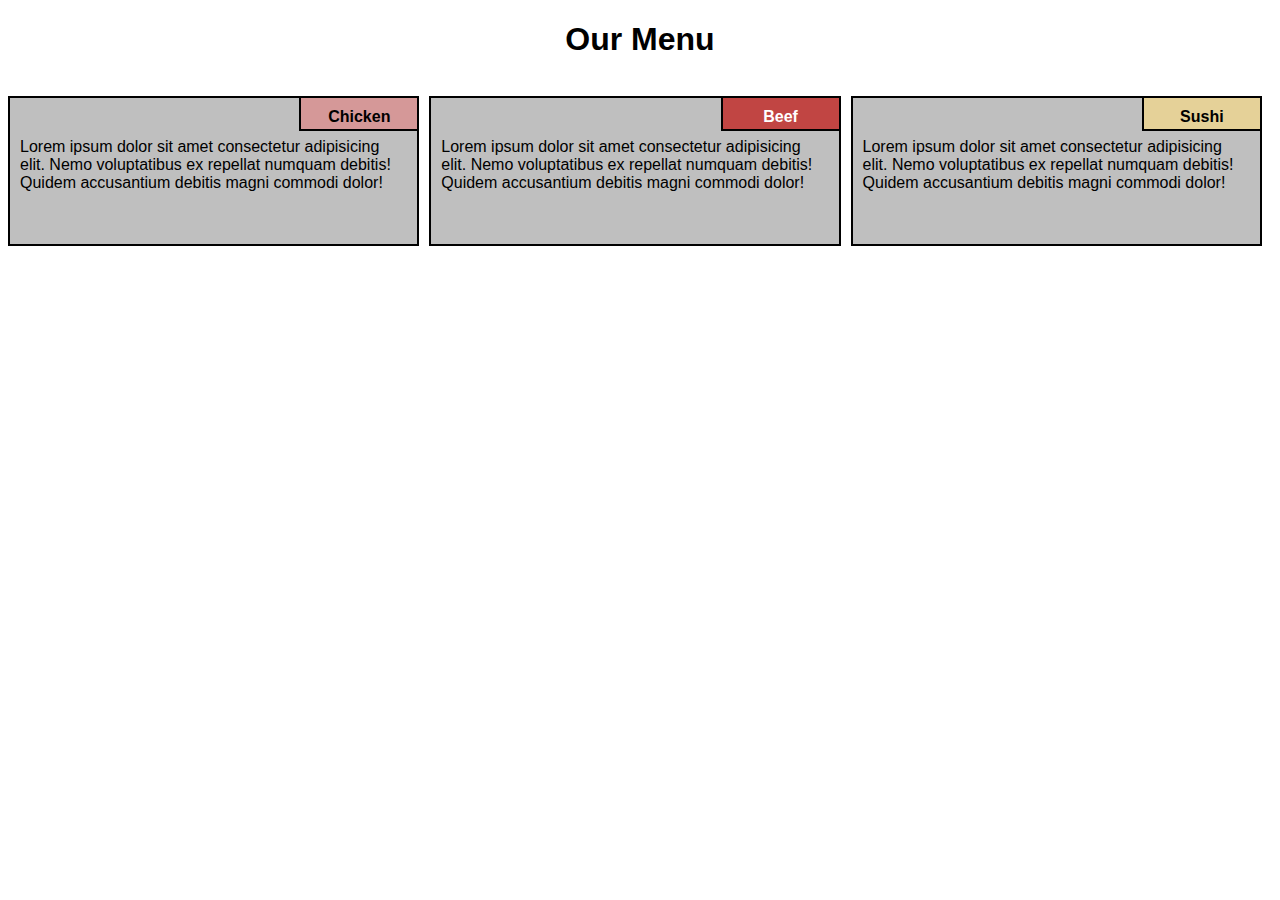
<file: module2-solution/index.html>
<!DOCTYPE html>
<html lang="en">
  <head>
    <meta charset="UTF-8" />
    <meta http-equiv="X-UA-Compatible" content="IE=edge" />
    <meta name="viewport" content="width=device-width, initial-scale=1.0" />
    <link rel="stylesheet" href="styles.css" />
    <title>Assignment Module 2</title>
  </head>

  <body>
    <h1>Our Menu</h1>
    <div class="row">
      <div class="col-lg-4 col-md-6 col-sm-12" id="container">
        <p class="title1">Chicken</p>
        <p>
          Lorem ipsum dolor sit amet consectetur adipisicing elit. Nemo
          voluptatibus ex repellat numquam debitis! Quidem accusantium debitis
          magni commodi dolor!
        </p>
      </div>

      <div class="col-lg-4 col-md-6 col-sm-12" id="container">
        <p class="title2">Beef</p>
        <p>
          Lorem ipsum dolor sit amet consectetur adipisicing elit. Nemo
          voluptatibus ex repellat numquam debitis! Quidem accusantium debitis
          magni commodi dolor!
        </p>
      </div>

      <div class="col-lg-4 col-md-6 col-sm-12" id="container">
        <p class="title3">Sushi</p>
        <p class="text">
          Lorem ipsum dolor sit amet consectetur adipisicing elit. Nemo
          voluptatibus ex repellat numquam debitis! Quidem accusantium debitis
          magni commodi dolor!
        </p>
      </div>
    </div>
  </body>
</html>
</file>
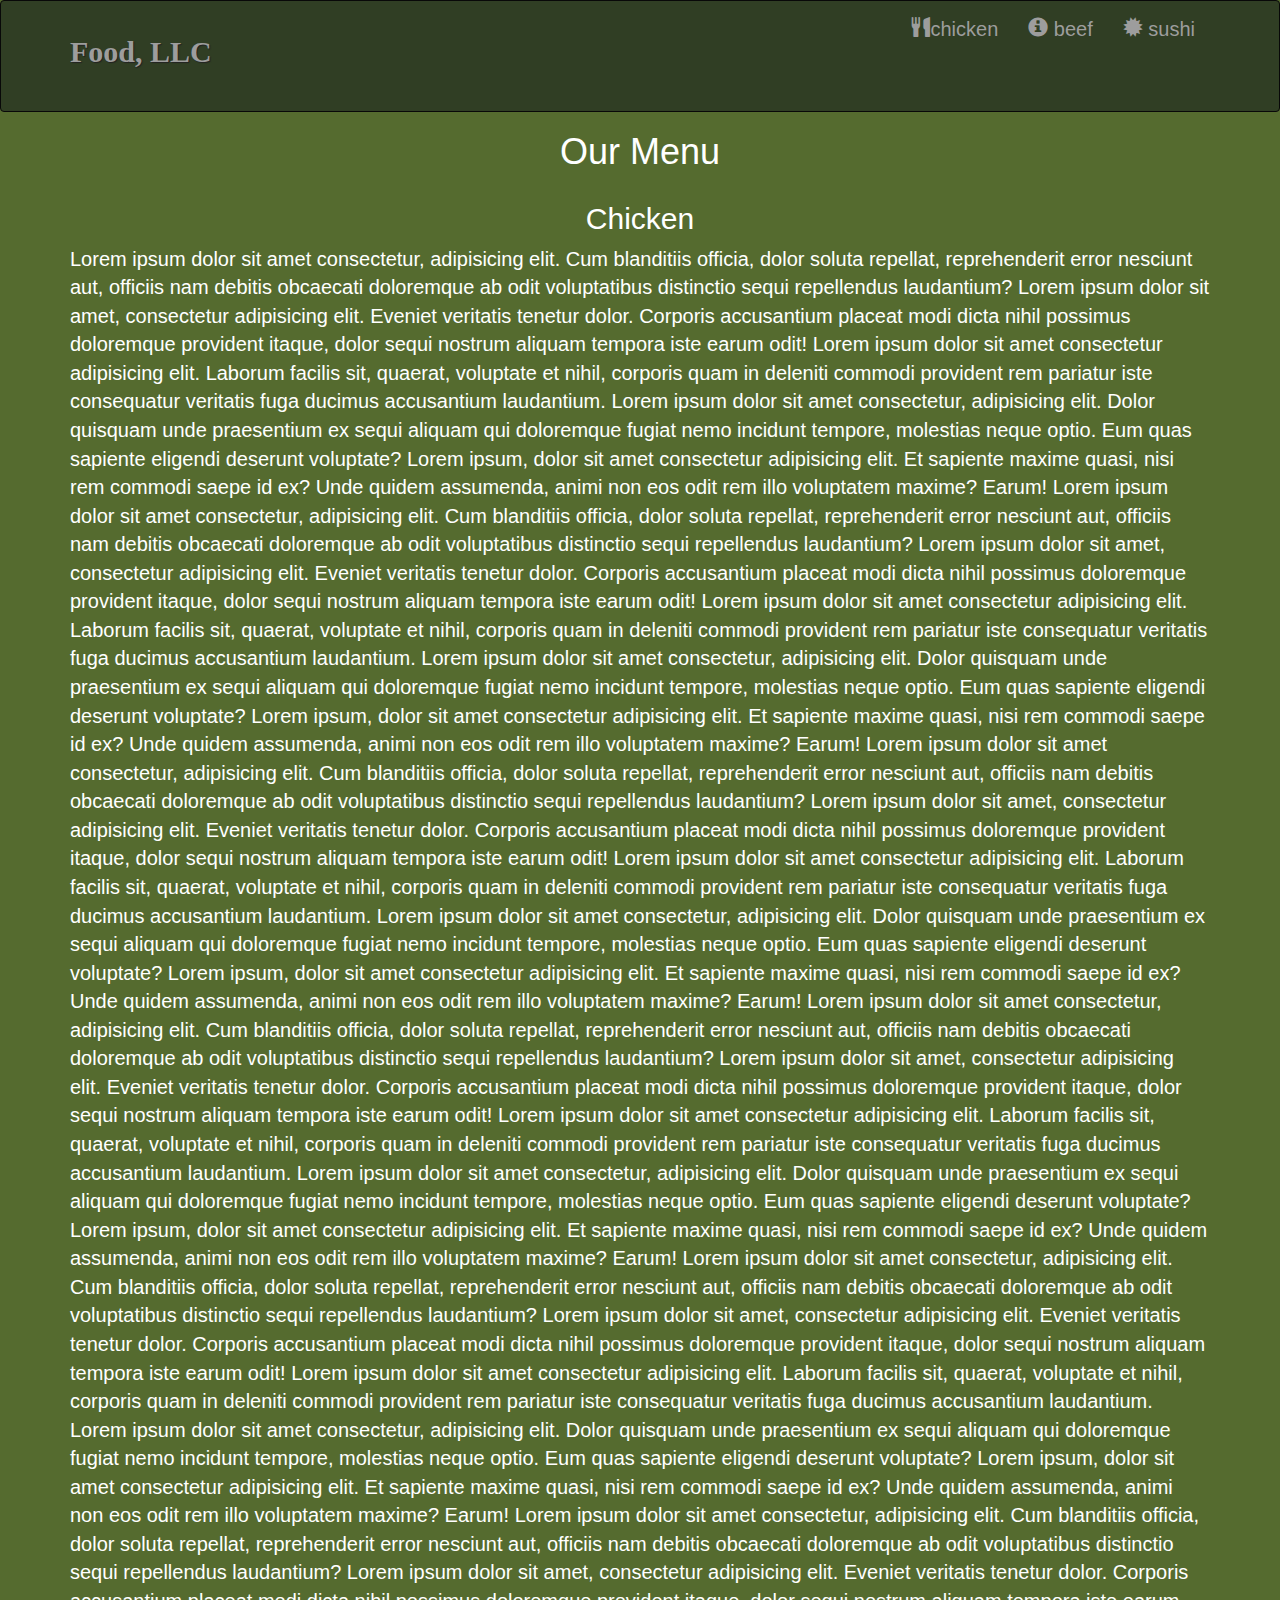
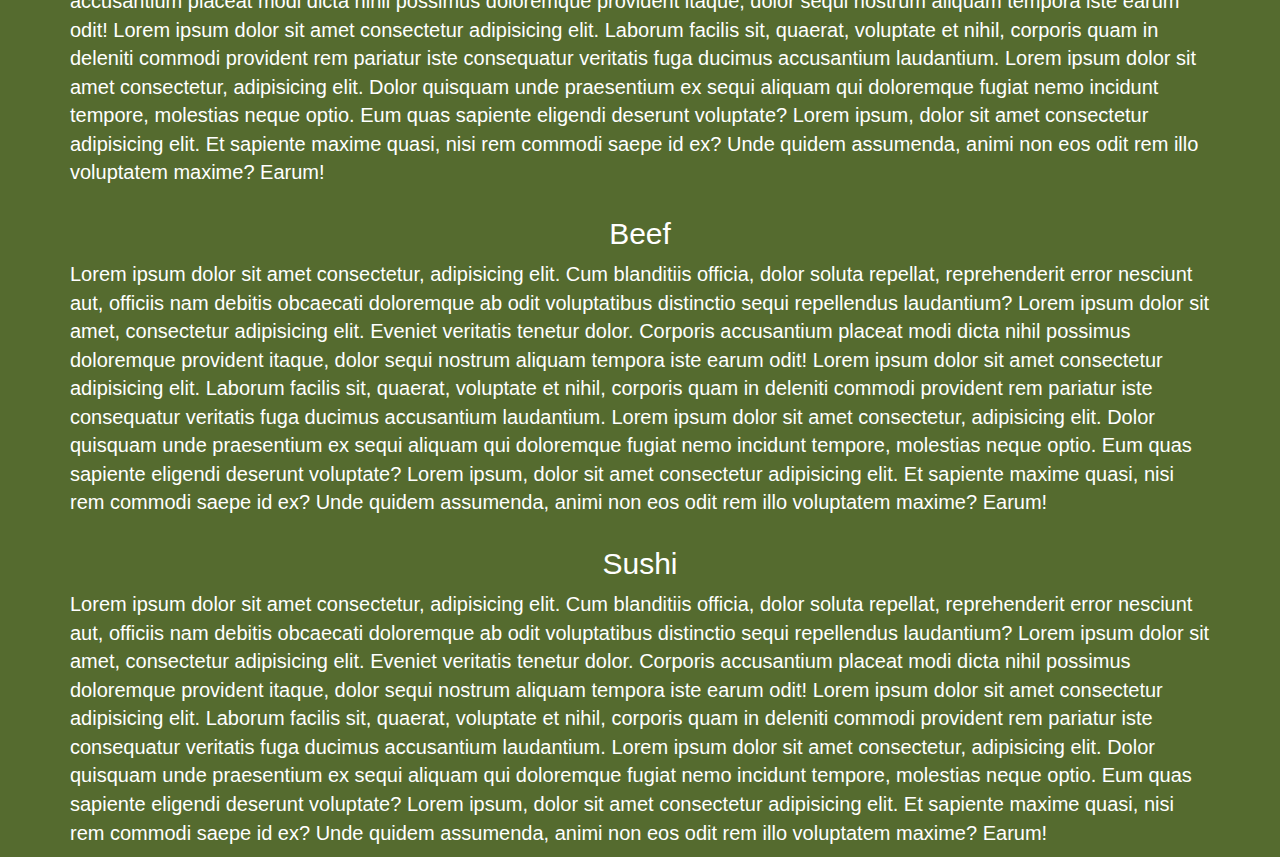
<file: module3_solution/index.html>
<!DOCTYPE html>
<html lang="en">
  <head>
    <meta charset="UTF-8" />
    <meta http-equiv="X-UA-Compatible" content="IE=edge" />
    <meta name="viewport" content="width=device-width, initial-scale=1.0" />
    <title>Food, LLC</title>
    <link
      rel="stylesheet"
      href="https://maxcdn.bootstrapcdn.com/bootstrap/3.4.1/css/bootstrap.min.css"
    />
    <link rel="stylesheet" href="css/styles.css" />
    <script src="https://ajax.googleapis.com/ajax/libs/jquery/3.5.1/jquery.min.js"></script>
    <script src="https://maxcdn.bootstrapcdn.com/bootstrap/3.4.1/js/bootstrap.min.js"></script>
  </head>
  <body>
    <header>
      <nav class="navbar navbar-inverse">
        <div class="container">
          <div class="navbar-header">
            <button
              type="button"
              class="navbar-toggle"
              data-toggle="collapse"
              data-target="#myNavbar"
            >
              <span class="icon-bar"></span>
              <span class="icon-bar"></span>
              <span class="icon-bar"></span>
            </button>
            <a class="navbar-brand" href="#">Food, LLC</a>
          </div>
          <div class="collapse navbar-collapse" id="myNavbar">
            <ul class="nav navbar-nav navbar-right">
              <li style>
                <a href="#chicken">
                  <span class="glyphicon glyphicon-cutlery"></span>chicken</a
                >
              </li>
              <li>
                <a href="#beef">
                  <span class="glyphicon glyphicon-info-sign"></span> beef</a
                >
              </li>
              <li>
                <a href="#sushi">
                  <span class="glyphicon glyphicon-certificate"></span> sushi</a
                >
              </li>
            </ul>
          </div>
        </div>
      </nav>
    </header>
    <h1><p class="text-center">Our Menu</p></h1>
    <div id="main-content" class="container">
      <div id="home-tiles" class="row">
          <div class="col-md-12 col-sm-12 col-xs-12">
                <p id="chicken">
              <h2>Chicken</h2>
                  Lorem ipsum dolor sit amet consectetur, adipisicing elit. Cum blanditiis officia, dolor soluta repellat, reprehenderit error nesciunt aut, officiis nam debitis obcaecati doloremque ab odit voluptatibus distinctio sequi repellendus laudantium? Lorem ipsum dolor sit amet, consectetur adipisicing elit. Eveniet veritatis tenetur dolor.
                   Corporis accusantium placeat modi dicta nihil possimus doloremque provident itaque, dolor sequi nostrum aliquam tempora iste earum odit! Lorem ipsum dolor sit amet consectetur adipisicing elit. Laborum facilis sit, quaerat, voluptate et nihil, corporis quam in deleniti commodi provident rem pariatur iste consequatur veritatis fuga ducimus accusantium laudantium.
                   Lorem ipsum dolor sit amet consectetur, adipisicing elit. Dolor quisquam unde praesentium ex sequi aliquam qui doloremque fugiat nemo incidunt tempore, molestias neque optio. Eum quas sapiente eligendi deserunt voluptate?
                   Lorem ipsum, dolor sit amet consectetur adipisicing elit. Et sapiente maxime quasi, nisi rem commodi saepe id ex? Unde quidem assumenda, animi non eos odit rem illo voluptatem maxime? Earum! Lorem ipsum dolor sit amet consectetur, adipisicing elit. Cum blanditiis officia, dolor soluta repellat, reprehenderit error nesciunt aut, officiis nam debitis obcaecati doloremque ab odit voluptatibus distinctio sequi repellendus laudantium? Lorem ipsum dolor sit amet, consectetur adipisicing elit. Eveniet veritatis tenetur dolor.
                   Corporis accusantium placeat modi dicta nihil possimus doloremque provident itaque, dolor sequi nostrum aliquam tempora iste earum odit! Lorem ipsum dolor sit amet consectetur adipisicing elit. Laborum facilis sit, quaerat, voluptate et nihil, corporis quam in deleniti commodi provident rem pariatur iste consequatur veritatis fuga ducimus accusantium laudantium.
                   Lorem ipsum dolor sit amet consectetur, adipisicing elit. Dolor quisquam unde praesentium ex sequi aliquam qui doloremque fugiat nemo incidunt tempore, molestias neque optio. Eum quas sapiente eligendi deserunt voluptate?
                   Lorem ipsum, dolor sit amet consectetur adipisicing elit. Et sapiente maxime quasi, nisi rem commodi saepe id ex? Unde quidem assumenda, animi non eos odit rem illo voluptatem maxime? Earum! Lorem ipsum dolor sit amet consectetur, adipisicing elit. Cum blanditiis officia, dolor soluta repellat, reprehenderit error nesciunt aut, officiis nam debitis obcaecati doloremque ab odit voluptatibus distinctio sequi repellendus laudantium? Lorem ipsum dolor sit amet, consectetur adipisicing elit. Eveniet veritatis tenetur dolor.
                   Corporis accusantium placeat modi dicta nihil possimus doloremque provident itaque, dolor sequi nostrum aliquam tempora iste earum odit! Lorem ipsum dolor sit amet consectetur adipisicing elit. Laborum facilis sit, quaerat, voluptate et nihil, corporis quam in deleniti commodi provident rem pariatur iste consequatur veritatis fuga ducimus accusantium laudantium.
                   Lorem ipsum dolor sit amet consectetur, adipisicing elit. Dolor quisquam unde praesentium ex sequi aliquam qui doloremque fugiat nemo incidunt tempore, molestias neque optio. Eum quas sapiente eligendi deserunt voluptate?
                   Lorem ipsum, dolor sit amet consectetur adipisicing elit. Et sapiente maxime quasi, nisi rem commodi saepe id ex? Unde quidem assumenda, animi non eos odit rem illo voluptatem maxime? Earum! Lorem ipsum dolor sit amet consectetur, adipisicing elit. Cum blanditiis officia, dolor soluta repellat, reprehenderit error nesciunt aut, officiis nam debitis obcaecati doloremque ab odit voluptatibus distinctio sequi repellendus laudantium? Lorem ipsum dolor sit amet, consectetur adipisicing elit. Eveniet veritatis tenetur dolor.
                   Corporis accusantium placeat modi dicta nihil possimus doloremque provident itaque, dolor sequi nostrum aliquam tempora iste earum odit! Lorem ipsum dolor sit amet consectetur adipisicing elit. Laborum facilis sit, quaerat, voluptate et nihil, corporis quam in deleniti commodi provident rem pariatur iste consequatur veritatis fuga ducimus accusantium laudantium.
                   Lorem ipsum dolor sit amet consectetur, adipisicing elit. Dolor quisquam unde praesentium ex sequi aliquam qui doloremque fugiat nemo incidunt tempore, molestias neque optio. Eum quas sapiente eligendi deserunt voluptate?
                   Lorem ipsum, dolor sit amet consectetur adipisicing elit. Et sapiente maxime quasi, nisi rem commodi saepe id ex? Unde quidem assumenda, animi non eos odit rem illo voluptatem maxime? Earum! Lorem ipsum dolor sit amet consectetur, adipisicing elit. Cum blanditiis officia, dolor soluta repellat, reprehenderit error nesciunt aut, officiis nam debitis obcaecati doloremque ab odit voluptatibus distinctio sequi repellendus laudantium? Lorem ipsum dolor sit amet, consectetur adipisicing elit. Eveniet veritatis tenetur dolor.
                   Corporis accusantium placeat modi dicta nihil possimus doloremque provident itaque, dolor sequi nostrum aliquam tempora iste earum odit! Lorem ipsum dolor sit amet consectetur adipisicing elit. Laborum facilis sit, quaerat, voluptate et nihil, corporis quam in deleniti commodi provident rem pariatur iste consequatur veritatis fuga ducimus accusantium laudantium.
                   Lorem ipsum dolor sit amet consectetur, adipisicing elit. Dolor quisquam unde praesentium ex sequi aliquam qui doloremque fugiat nemo incidunt tempore, molestias neque optio. Eum quas sapiente eligendi deserunt voluptate?
                   Lorem ipsum, dolor sit amet consectetur adipisicing elit. Et sapiente maxime quasi, nisi rem commodi saepe id ex? Unde quidem assumenda, animi non eos odit rem illo voluptatem maxime? Earum! Lorem ipsum dolor sit amet consectetur, adipisicing elit. Cum blanditiis officia, dolor soluta repellat, reprehenderit error nesciunt aut, officiis nam debitis obcaecati doloremque ab odit voluptatibus distinctio sequi repellendus laudantium? Lorem ipsum dolor sit amet, consectetur adipisicing elit. Eveniet veritatis tenetur dolor.
                   Corporis accusantium placeat modi dicta nihil possimus doloremque provident itaque, dolor sequi nostrum aliquam tempora iste earum odit! Lorem ipsum dolor sit amet consectetur adipisicing elit. Laborum facilis sit, quaerat, voluptate et nihil, corporis quam in deleniti commodi provident rem pariatur iste consequatur veritatis fuga ducimus accusantium laudantium.
                   Lorem ipsum dolor sit amet consectetur, adipisicing elit. Dolor quisquam unde praesentium ex sequi aliquam qui doloremque fugiat nemo incidunt tempore, molestias neque optio. Eum quas sapiente eligendi deserunt voluptate?
                   Lorem ipsum, dolor sit amet consectetur adipisicing elit. Et sapiente maxime quasi, nisi rem commodi saepe id ex? Unde quidem assumenda, animi non eos odit rem illo voluptatem maxime? Earum!
                </p> 
          </div>
          <div class="col-md-12 col-sm-12 col-xs-12">
            <p id="beef">
          <h2>Beef</h2>
              Lorem ipsum dolor sit amet consectetur, adipisicing elit. Cum blanditiis officia, dolor soluta repellat, reprehenderit error nesciunt aut, officiis nam debitis obcaecati doloremque ab odit voluptatibus distinctio sequi repellendus laudantium? Lorem ipsum dolor sit amet, consectetur adipisicing elit. Eveniet veritatis tenetur dolor.
               Corporis accusantium placeat modi dicta nihil possimus doloremque provident itaque, dolor sequi nostrum aliquam tempora iste earum odit! Lorem ipsum dolor sit amet consectetur adipisicing elit. Laborum facilis sit, quaerat, voluptate et nihil, corporis quam in deleniti commodi provident rem pariatur iste consequatur veritatis fuga ducimus accusantium laudantium.
               Lorem ipsum dolor sit amet consectetur, adipisicing elit. Dolor quisquam unde praesentium ex sequi aliquam qui doloremque fugiat nemo incidunt tempore, molestias neque optio. Eum quas sapiente eligendi deserunt voluptate?
               Lorem ipsum, dolor sit amet consectetur adipisicing elit. Et sapiente maxime quasi, nisi rem commodi saepe id ex? Unde quidem assumenda, animi non eos odit rem illo voluptatem maxime? Earum!
            </p> 
      </div>
      <div class="col-md-12 col-sm-12 col-xs-12">
        <p id="sushi">
      <h2>Sushi</h2>
          Lorem ipsum dolor sit amet consectetur, adipisicing elit. Cum blanditiis officia, dolor soluta repellat, reprehenderit error nesciunt aut, officiis nam debitis obcaecati doloremque ab odit voluptatibus distinctio sequi repellendus laudantium? Lorem ipsum dolor sit amet, consectetur adipisicing elit. Eveniet veritatis tenetur dolor.
           Corporis accusantium placeat modi dicta nihil possimus doloremque provident itaque, dolor sequi nostrum aliquam tempora iste earum odit! Lorem ipsum dolor sit amet consectetur adipisicing elit. Laborum facilis sit, quaerat, voluptate et nihil, corporis quam in deleniti commodi provident rem pariatur iste consequatur veritatis fuga ducimus accusantium laudantium.
           Lorem ipsum dolor sit amet consectetur, adipisicing elit. Dolor quisquam unde praesentium ex sequi aliquam qui doloremque fugiat nemo incidunt tempore, molestias neque optio. Eum quas sapiente eligendi deserunt voluptate?
           Lorem ipsum, dolor sit amet consectetur adipisicing elit. Et sapiente maxime quasi, nisi rem commodi saepe id ex? Unde quidem assumenda, animi non eos odit rem illo voluptatem maxime? Earum!
        </p> 
  </div>
        </div>
    </div>
  </body>
</html>
</file>
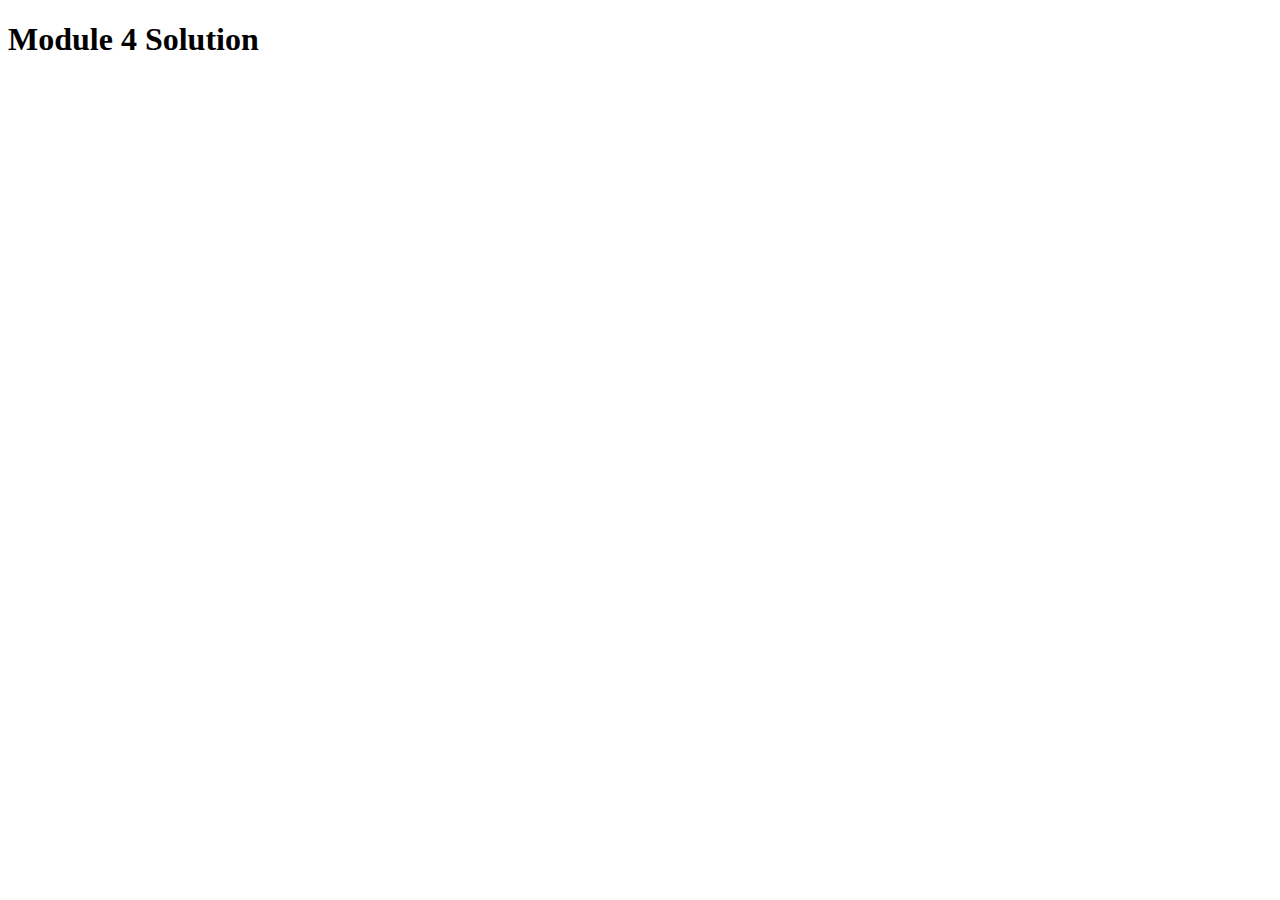
<file: module4-solution/index.html>
<!DOCTYPE html>
<html>
  <head>
    <meta charset="utf-8" />
    <title>Module 4 Solution Starter</title>
    <script src="SpeakHello.js"></script>
    <script src="SpeakGoodBye.js"></script>
    <script src="script.js"></script>
  </head>
  <body>
    <h1>Module 4 Solution</h1>
  </body>
</html>
</file>
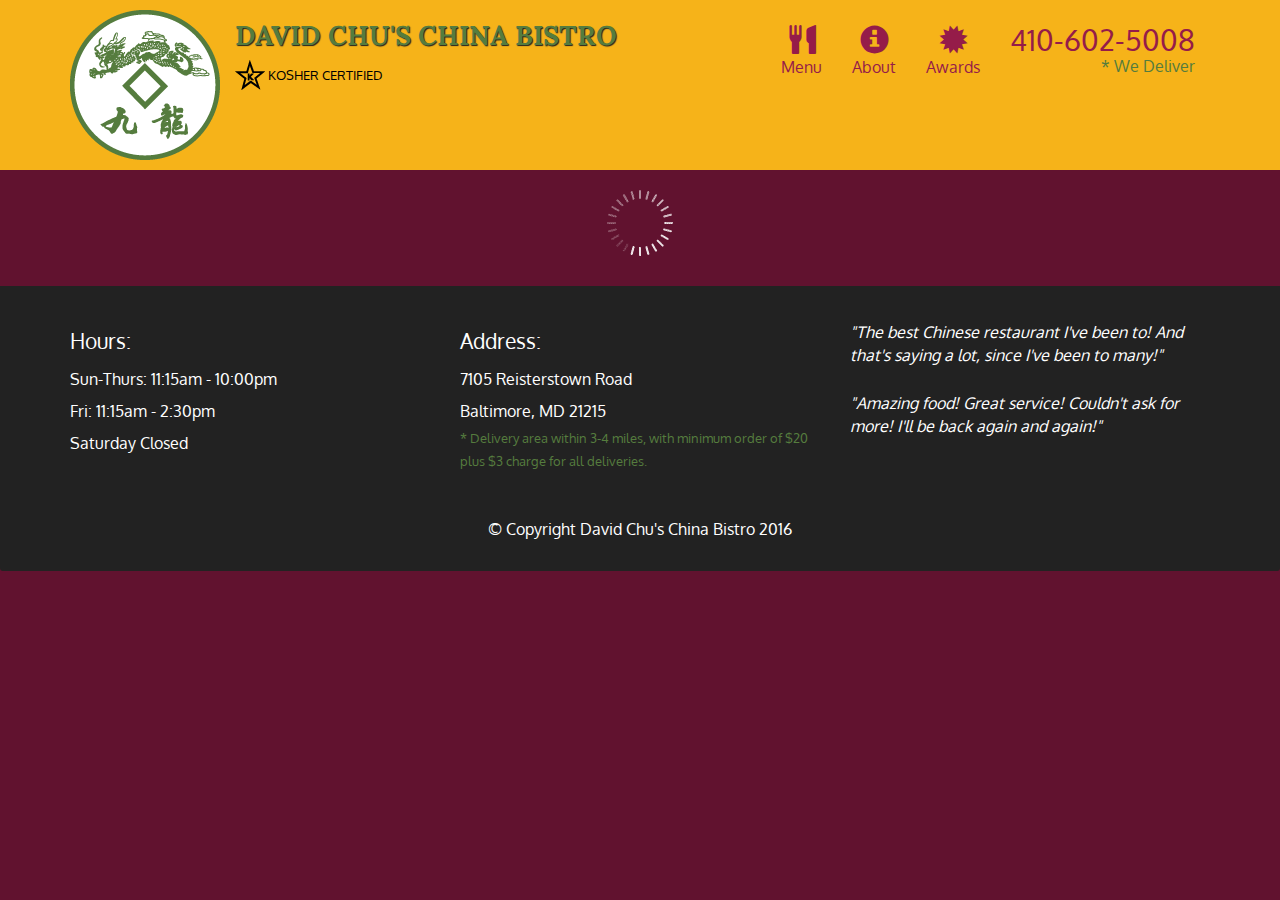
<file: module5-solution/index.html>
<!doctype html>
<html lang="en">
  <head>
    <meta charset="utf-8">
    <meta http-equiv="X-UA-Compatible" content="IE=edge">
    <meta name="viewport" content="width=device-width, initial-scale=1">
    <title>David Chu's China Bistro</title>
    <link rel="stylesheet" href="css/bootstrap.min.css">
    <link rel="stylesheet" href="css/styles.css">
    <link href='https://fonts.googleapis.com/css?family=Oxygen:400,300,700' rel='stylesheet' type='text/css'>
    <link href='https://fonts.googleapis.com/css?family=Lora' rel='stylesheet' type='text/css'>
  </head>
<body>
  <header>
    <nav id="header-nav" class="navbar navbar-default">
      <div class="container">
        <div class="navbar-header">
          <a href="index.html" class="pull-left visible-md visible-lg">
            <div id="logo-img" alt="Logo image"></div>
          </a>

          <div class="navbar-brand">
            <a href="index.html"><h1>David Chu's China Bistro</h1></a>
            <p>
              <img src="images/star-k-logo.png" alt="Kosher certification">
              <span>Kosher Certified</span>
            </p>
          </div>

          <button id="navbarToggle" type="button" class="navbar-toggle collapsed" data-toggle="collapse" data-target="#collapsable-nav" aria-expanded="false">
            <span class="sr-only">Toggle navigation</span>
            <span class="icon-bar"></span>
            <span class="icon-bar"></span>
            <span class="icon-bar"></span>
          </button>
        </div>
        
        <div id="collapsable-nav" class="collapse navbar-collapse">
           <ul id="nav-list" class="nav navbar-nav navbar-right">
            <li id="navHomeButton" class="visible-xs active">
              <a href="index.html">
                <span class="glyphicon glyphicon-home"></span> Home</a>
            </li>
            <li id="navMenuButton">
              <a href="#" onclick="$dc.loadMenuCategories();">
                <span class="glyphicon glyphicon-cutlery"></span><br class="hidden-xs"> Menu</a>
            </li>
            <li>
              <a href="#">
                <span class="glyphicon glyphicon-info-sign"></span><br class="hidden-xs"> About</a>
            </li>
            <li>
              <a href="#">
                <span class="glyphicon glyphicon-certificate"></span><br class="hidden-xs"> Awards</a>
            </li>
            <li id="phone" class="hidden-xs">
              <a href="tel:410-602-5008">
                <span>410-602-5008</span></a><div>* We Deliver</div>
            </li>
          </ul><!-- #nav-list -->
        </div><!-- .collapse .navbar-collapse -->
      </div><!-- .container -->
    </nav><!-- #header-nav -->
  </header>

  <div id="call-btn" class="visible-xs">
    <a class="btn" href="tel:410-602-5008">
    <span class="glyphicon glyphicon-earphone"></span>
    410-602-5008
    </a>
  </div>
  <div id="xs-deliver" class="text-center visible-xs">* We Deliver</div>

  <div id="main-content" class="container"></div>

  <footer class="panel-footer">
    <div class="container">
      <div class="row">
        <section id="hours" class="col-sm-4">
          <span>Hours:</span><br>
          Sun-Thurs: 11:15am - 10:00pm<br>
          Fri: 11:15am - 2:30pm<br>
          Saturday Closed
          <hr class="visible-xs">
        </section>
        <section id="address" class="col-sm-4">
          <span>Address:</span><br>
          7105 Reisterstown Road<br>
          Baltimore, MD 21215
          <p>* Delivery area within 3-4 miles, with minimum order of $20 plus $3 charge for all deliveries.</p>
          <hr class="visible-xs">
        </section>
        <section id="testimonials" class="col-sm-4">
          <p>"The best Chinese restaurant I've been to! And that's saying a lot, since I've been to many!"</p>
          <p>"Amazing food! Great service! Couldn't ask for more! I'll be back again and again!"</p>
        </section>
      </div>
      <div class="text-center">&copy; Copyright David Chu's China Bistro 2016</div>
    </div>
  </footer>

  <!-- jQuery (Bootstrap JS plugins depend on it) -->
  <script src="js/jquery-2.1.4.min.js"></script>
  <script src="js/bootstrap.min.js"></script>
  <script src="js/ajax-utils.js"></script>
  <script src="js/script.js"></script>
</body>
</html>
</file>
<file: module2-solution/styles.css>
* {
  box-sizing: border-box;
  font-family: Verdana, Geneva, Tahoma, sans-serif;
}

#container {
  position: relative;
}
.row {
  width: 100%;
}
p {
  background-color: #bfbfbf;
  border: 2px solid black;
  height: 150px;
  margin-right: 10px;
  padding: 40px 10px 5px 10px;
  overflow: hidden;
}
h1 {
  text-align: center;
}
.title1 {
  background-color: #d59898;
  position: absolute;
  top: 0;
  right: 0;
  font-weight: bold;
  height: 35px;
  width: 120px;
  padding: 10px;
  text-align: center;
  font-family: Arial, Helvetica, sans-serif;
}
.title2 {
  background-color: #c14543;
  color: white;
  position: absolute;
  top: 0;
  right: 0;
  font-weight: bold;
  height: 35px;
  width: 120px;
  padding: 10px;
  text-align: center;
  font-family: Arial, Helvetica, sans-serif;
}
.title3 {
  background-color: #e5d198;
  position: absolute;
  top: 0;
  right: 0;
  font-weight: bold;
  height: 35px;
  width: 120px;
  padding: 10px;
  text-align: center;
  font-family: Arial, Helvetica, sans-serif;
}

@media (min-width: 992px) {
  .col-lg-1,
  .col-lg-2,
  .col-lg-3,
  .col-lg-4,
  .col-lg-5,
  .col-lg-6,
  .col-lg-7,
  .col-lg-8,
  .col-lg-9,
  .col-lg-10,
  .col-lg-11,
  .col-lg-12 {
    float: left;
  }
  .col-lg-1 {
    width: 8.33%;
  }
  .col-lg-2 {
    width: 16.66%;
  }
  .col-lg-3 {
    width: 25%;
  }
  .col-lg-4 {
    width: 33.33%;
  }
  .col-lg-5 {
    width: 41.66%;
  }
  .col-lg-6 {
    width: 50%;
  }
  .col-lg-7 {
    width: 58.33%;
  }
  .col-lg-8 {
    width: 66.66%;
  }
  .col-lg-9 {
    width: 74.99%;
  }
  .col-lg-10 {
    width: 83.33%;
  }
  .col-lg-11 {
    width: 91.66%;
  }
  .col-lg-12 {
    width: 100%;
  }
}

@media (min-width: 768px) and (max-width: 991px) {
  .col-md-1,
  .col-md-2,
  .col-md-3,
  .col-md-4,
  .col-md-5,
  .col-md-6,
  .col-md-7,
  .col-md-8,
  .col-md-9,
  .col-md-10,
  .col-md-11,
  .col-md-12 {
    float: left;
  }
  .col-md-1 {
    width: 8.33%;
  }
  .col-md-2 {
    width: 16.66%;
  }
  .col-md-3 {
    width: 25%;
  }
  .col-md-4 {
    width: 33.33%;
  }
  .col-md-5 {
    width: 41.66%;
  }
  .col-md-6 {
    width: 50%;
  }
  .col-md-7 {
    width: 58.33%;
  }
  .col-md-8 {
    width: 66.66%;
  }
  .col-md-9 {
    width: 74.99%;
  }
  .col-md-10 {
    width: 83.33%;
  }
  .col-md-11 {
    width: 91.66%;
  }
  .col-md-12 {
    width: 100%;
  }
}

@media (max-width: 767px) {
  .col-sm-1,
  .col-sm-2,
  .col-sm-3,
  .col-sm-4,
  .col-sm-5,
  .col-sm-6,
  .col-sm-7,
  .col-sm-8,
  .col-sm-9,
  .col-sm-10,
  .col-sm-11,
  .col-sm-12 {
    float: left;
  }
  .col-sm-1 {
    width: 8.33%;
  }
  .col-sm-2 {
    width: 16.66%;
  }
  .col-sm-3 {
    width: 25%;
  }
  .col-sm-4 {
    width: 33.33%;
  }
  .col-sm-5 {
    width: 41.66%;
  }
  .col-sm-6 {
    width: 50%;
  }
  .col-sm-7 {
    width: 58.33%;
  }
  .col-sm-8 {
    width: 66.66%;
  }
  .col-sm-9 {
    width: 74.99%;
  }
  .col-sm-10 {
    width: 83.33%;
  }
  .col-sm-11 {
    width: 91.66%;
  }
  .col-sm-12 {
    width: 100%;
  }
}
</file>
<file: module3_solution/css/styles.css>
body {
  font-size: 20px;
  background-color: darkolivegreen;
  color: #fff;
  font-family: "Oxygen", sans-serif;
}

#header-nav {
  background-color: skyblue;
  border-radius: 0;
  border: 0;
}
.navbar-inverse {
  background-color: rgba(35, 46, 33, 0.733);
  border-color: #080808;
}
.navbar-brand {
  padding-top: 30px;
  padding-bottom: 50px;
  font-family: "Lora", serif;
  color: rgb(0, 0, 0);
  font-size: 30px;
  font-weight: bold;
  text-shadow: 1px 1px 1px #222;
  margin-top: 10px;
  margin-bottom: 20px;
  line-height: 0.75;
}

.row h2 {
  text-align: center;
}
</file>
<file: module5-solution/css/styles.css>
body {
  font-size: 16px;
  color: #fff;
  background-color: #61122f;
  font-family: 'Oxygen', sans-serif;
}

/** HEADER **/
#header-nav {
  background-color: #f6b319;
  border-radius: 0;
  border: 0;
}

#logo-img {
  background: url('../images/restaurant-logo_large.png') no-repeat;
  width: 150px;
  height: 150px;
  margin: 10px 15px 10px 0;
}

.navbar-brand {
  padding-top: 25px;
}
.navbar-brand h1 { /* Restaurant name */
  font-family: 'Lora', serif;
  color: #557c3e;
  font-size: 1.5em;
  text-transform: uppercase;
  font-weight: bold;
  text-shadow: 1px 1px 1px #222;
  margin-top: 0;
  margin-bottom: 0;
  line-height: .75;
}
.navbar-brand a:hover, .navbar-brand a:focus {
  text-decoration: none;
}
.navbar-brand p { /* Kosher cert */
  color: #000;
  text-transform: uppercase;
  font-size: .7em;
  margin-top: 15px;
}
.navbar-brand p span { /* Star-K */
  vertical-align: middle;
}

#nav-list {
  margin-top: 10px;
}
#nav-list a {
  color: #951C49;
  text-align: center;
}
#nav-list a:hover {
  background: #E7E7E7;
}
#nav-list a span {
  font-size: 1.8em;
}

#phone {
  margin-top: 5px;
}
#phone a { /* Phone number */
  text-align: right;
  padding-bottom: 0;
}
#phone div { /* We Deliver */
  color: #557c3e;
  text-align: right;
  padding-right: 15px;
}

.navbar-header button.navbar-toggle, .navbar-header .icon-bar {
  border: 1px solid #61122f;
}
.navbar-header button.navbar-toggle {
  clear: both;
  margin-top: -30px;
}
/* END HEADER */

/* FOOTER */
.panel-footer {
  margin-top: 30px;
  padding-top: 35px;
  padding-bottom: 30px;
  background-color: #222;
  border-top: 0;
}
.panel-footer div.row {
  margin-bottom: 35px;
}
#hours, #address {
  line-height: 2;
}
#hours > span, #address > span {
  font-size: 1.3em;
}
#address p {
  color: #557c3e;
  font-size: .8em;
  line-height: 1.8;
}
#testimonials {
  font-style: italic;
}
#testimonials p:nth-child(2) {
  margin-top: 25px;
}
/* END FOOTER */



/* HOME PAGE */
.container .jumbotron {
  box-shadow: 0 0 50px #3F0C1F;
  border: 2px solid #3F0C1F;
}

#menu-tile, #specials-tile, #map-tile {
  height: 250px;
  width: 100%;
  margin-bottom: 15px;
  position: relative;
  border: 2px solid #3F0C1F;
  overflow: hidden;
}
#menu-tile:hover, #specials-tile:hover, #map-tile:hover {
  box-shadow: 0 1px 5px 1px #cccccc;
}
#menu-tile {
  background: url('../images/menu-tile.jpg') no-repeat;
  background-position: center;
}
#specials-tile {
  background: url('../images/specials-tile.jpg') no-repeat;
  background-position: center;
}
#menu-tile span, #specials-tile span, #map-tile span {
  position: absolute;
  bottom: 0;
  right: 0;
  width: 100%;
  text-align: center;
  font-size: 1.6em;
  text-transform: uppercase;
  background-color: #000;
  color: #fff;
  opacity: .8;
}
/* END HOME PAGE */

/* MENU CATEGORIES PAGE */
.category-tile { 
  position: relative;
  border: 2px solid #3F0C1F;
  overflow: hidden;
  width: 200px;
  height: 200px;
  margin: 0 auto 15px;
}
.category-tile span {
  position: absolute;
  bottom: 0;
  right: 0;
  width: 100%;
  text-align: center;
  font-size: 1.2em;
  text-transform: uppercase;
  background-color: #000;
  color: #fff;
  opacity: .8;
}
.category-tile:hover {
  box-shadow: 0 1px 5px 1px #cccccc;
}

#menu-categories-title + div {
  margin-bottom: 50px;
}
/* END MENU CATEGORIES PAGE */

/* SINGLE CATEGORY PAGE */
.menu-item-tile {
  margin-bottom: 25px;
}
.menu-item-tile hr {
  width: 80%;
}
.menu-item-tile .menu-item-price {
  font-size: 1.1em;
  text-align: right;
  margin-top: -15px;
  margin-right: -15px;
}
.menu-item-tile .menu-item-price span {
  font-size: .6em;
}
.menu-item-photo {
  position: relative;
  border: 2px solid #3F0C1F; 
  overflow: hidden;
  padding: 0;
  margin-right: -15px;
  margin-left: auto;
  margin-bottom: 20px;
  max-width: 250px;
}
.menu-item-photo div {
  position: absolute;
  bottom: 0;
  right: 0;
  width: 80px;
  background-color: #557c3e;
  text-align: center;
}
.menu-item-description {
  padding-right: 30px;
}
h3.menu-item-title {
  margin: 0 0 10px;
}
.menu-item-details {
  font-size: .9em;
  font-style: italic;
}
/* END SINGLE CATEGORY PAGE */


/********** Large devices only **********/
@media (min-width: 1200px) {
  .container .jumbotron {
    background: url('../images/jumbotron_1200.jpg') no-repeat;
    height: 675px;
  }
}

/********** Medium devices only **********/
@media (min-width: 992px) and (max-width: 1199px) {
  /* Header */
  #logo-img {
    background: url('../images/restaurant-logo_medium.png') no-repeat;
    width: 100px;
    height: 100px;
    margin: 5px 5px 5px 0;
  }
  /* End Header */

  /* Home Page */
  .container .jumbotron {
    background: url('../images/jumbotron_992.jpg') no-repeat;
    height: 558px;
  }
  /* End Home Page */
}

/********** Small devices only **********/
@media (min-width: 768px) and (max-width: 991px) {
  /* Home Page */
  .container .jumbotron {
    background: url('../images/jumbotron_768.jpg') no-repeat;
    height: 432px;
  }
  /* End Home Page */
}

/********** Extra small devices only **********/
@media (max-width: 767px) {
  /* Header */
  .navbar-brand {
    padding-top: 10px;
    height: 80px;
  }
  .navbar-brand h1 { /* Restaurant name */
    padding-top: 10px;
    font-size: 5vw; /* 1vw = 1% of viewport width */
  }
  .navbar-brand p { /* Kosher cert */
    font-size: .6em;
    margin-top: 12px;
  }
  .navbar-brand p img { /* Star-K */
    height: 20px;
  }

  #collapsable-nav a { /* Collapsed nav menu text */
    font-size: 1.2em;
  }
  #collapsable-nav a span { /* Collapsed nav menu glyph */
    font-size: 1em;
    margin-right: 5px;
  }

  #call-btn > a {
    font-size: 1.5em;
    display: block;
    margin: 0 20px;
    padding: 10px;
    border: 2px solid #fff;
    background-color: #f6b319;
    color: #951c49;
  }
  #xs-deliver {
    margin-top: 5px;
    font-size: .7em;
    letter-spacing: .1em;
    text-transform: uppercase;
  }
  /* End Header */

  /* Footer */
  .panel-footer section {
    margin-bottom: 30px;
    text-align: center;
  }
  .panel-footer section:nth-child(3) {
    margin-bottom: 0; /* margin already exists on the whole row */
  }
  .panel-footer section hr {
    width: 50%;
  }
  /* End Footer */

  /* Home Page */
  .container .jumbotron {
    margin-top: 30px;
    padding: 0;
  }
  #menu-tile, #specials-tile {
    width: 360px;
    margin: 0 auto 15px;
  }

  .menu-item-photo {
    margin-right: auto;
  }
  .menu-item-tile .menu-item-price {
    text-align: center;
  }
  .menu-item-description {
    text-align: center;;
  }
}


/********** Super extra small devices Only :-) (e.g., iPhone 4) **********/
@media (max-width: 479px) {
  /* Header */
  .navbar-brand h1 { /* Restaurant name */
    padding-top: 5px;
    font-size: 6vw;
  }
  /* End Header */
  
  /* Home page */
  #menu-tile, #specials-tile {
    width: 280px;
    margin: 0 auto 15px;
  }

  .col-xxs-12 {
    position: relative;
    min-height: 1px;
    padding-right: 15px;
    padding-left: 15px;
    float: left;
    width: 100%;
  }
}
</file>
